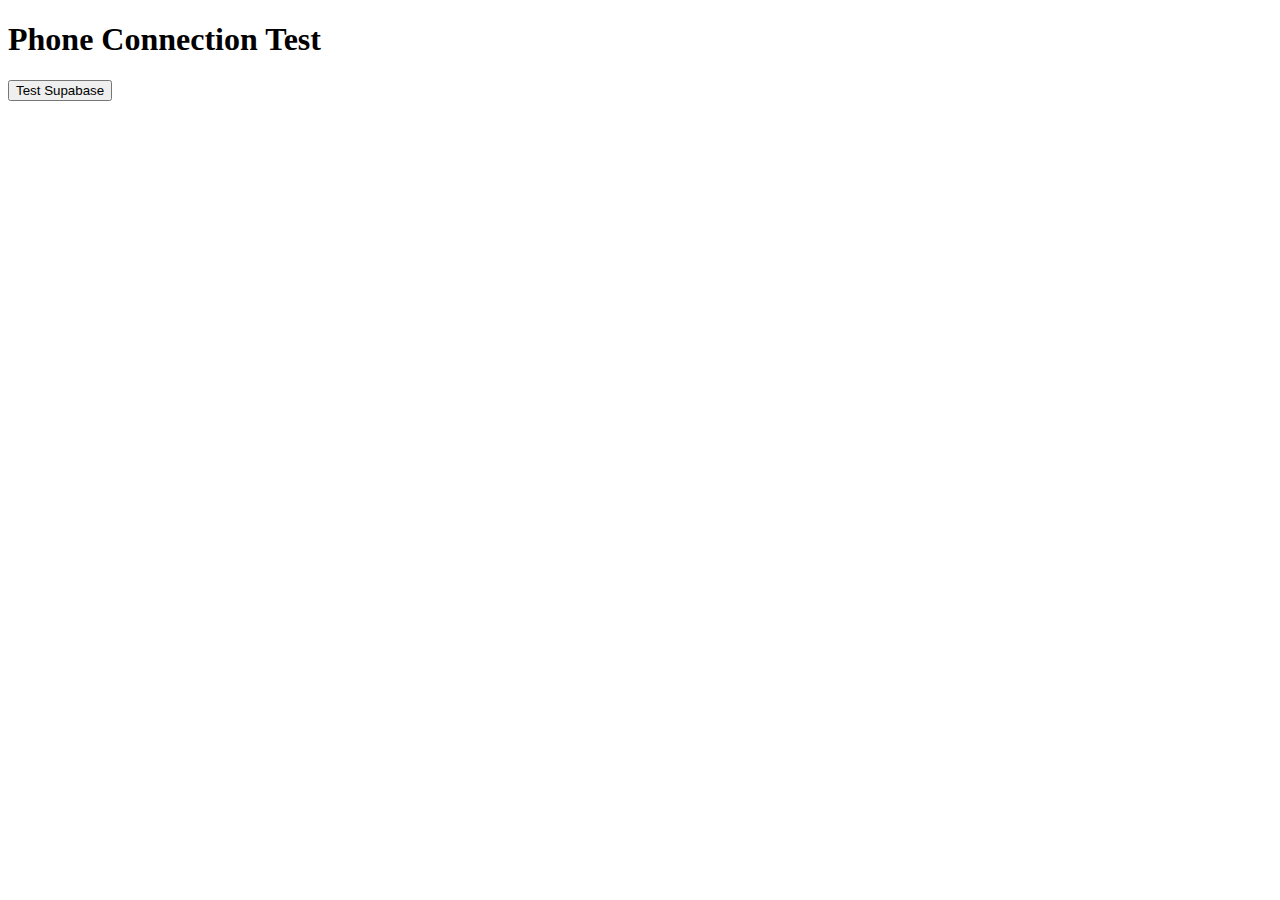
<file: phone.html>
<!-- phone-test.html -->
<!DOCTYPE html>
<html>
<head>
    <title>Connection Test</title>
</head>
<body>
    <h1>Phone Connection Test</h1>
    <button onclick="testSupabase()">Test Supabase</button>
    <div id="result"></div>
    
    <script>
    async function testSupabase() {
        const url = 'https://zhjzbvghigeuarxvucob.supabase.co/rest/v1/tank_readings?limit=1';
        const headers = {
            'apikey': 'eyJhbGciOiJIUzI1NiIsInR5cCI6IkpXVCJ9.eyJpc3MiOiJzdXBhYmFzZSIsInJlZiI6InpoanpidmdoaWdldWFyeHZ1Y29iIiwicm9sZSI6ImFub24iLCJpYXQiOjE3NjQ3NzAxOTUsImV4cCI6MjA4MDM0NjE5NX0.TF0dz6huz6tPAiXe3pz04Fuafh7dewIVNqWpOzJbm2w',
            'Authorization': 'Bearer eyJhbGciOiJIUzI1NiIsInR5cCI6IkpXVCJ9.eyJpc3MiOiJzdXBhYmFzZSIsInJlZiI6InpoanpidmdoaWdldWFyeHZ1Y29iIiwicm9sZSI6ImFub24iLCJpYXQiOjE3NjQ3NzAxOTUsImV4cCI6MjA4MDM0NjE5NX0.TF0dz6huz6tPAiXe3pz04Fuafh7dewIVNqWpOzJbm2w'
        };
        
        try {
            const response = await fetch(url, { headers });
            document.getElementById('result').innerHTML = 
                `Status: ${response.status}<br>OK: ${response.ok}`;
        } catch (error) {
            document.getElementById('result').innerHTML = 
                `Error: ${error.message}`;
        }
    }
    </script>
</body>
</html>
</file>
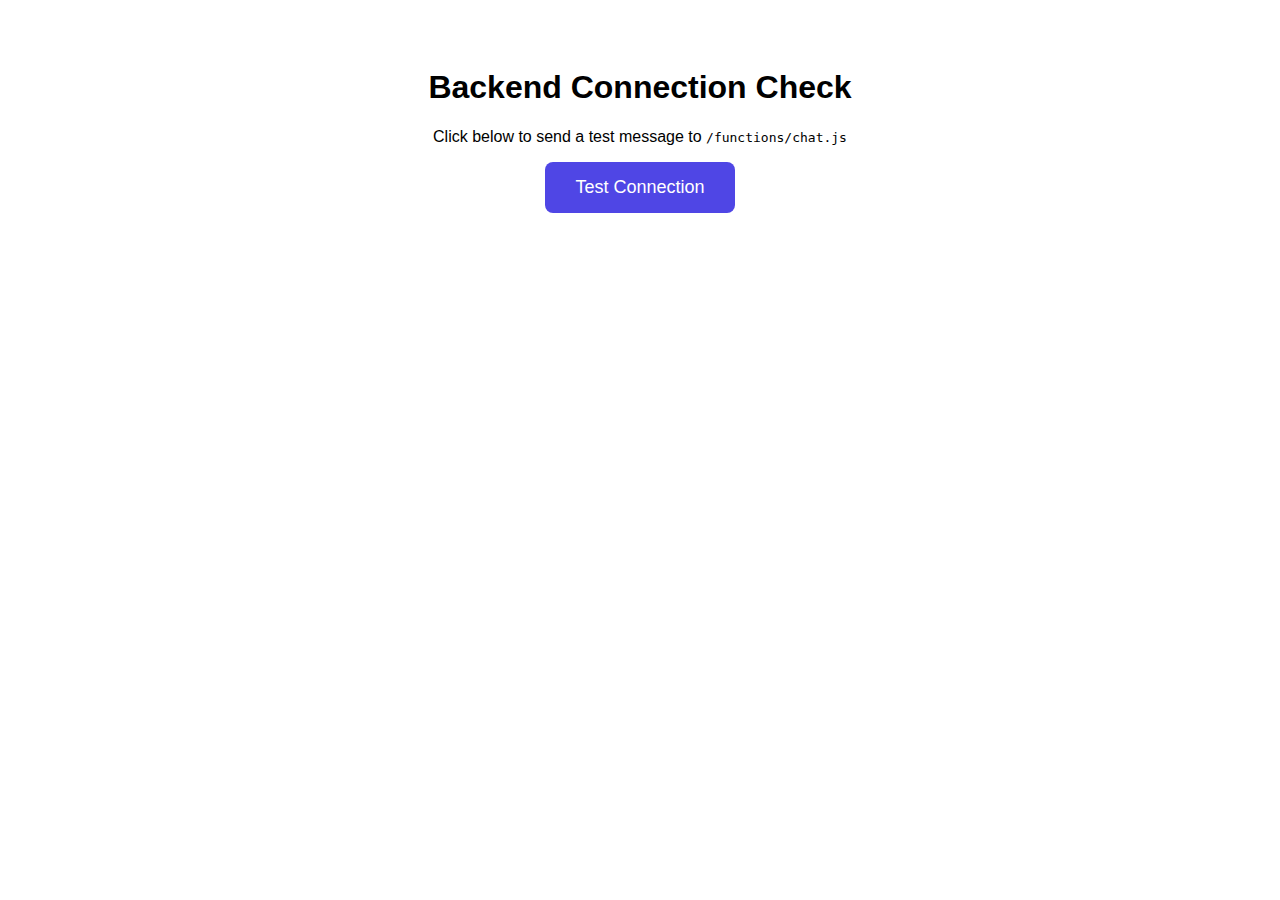
<file: test.html>
<!DOCTYPE html>
<html lang="en">
<head>
    <meta charset="UTF-8">
    <meta name="viewport" content="width=device-width, initial-scale=1.0">
    <title>Cloudflare Function Connection Test</title>
    <style>
        body { font-family: sans-serif; padding: 40px; text-align: center; }
        button { padding: 15px 30px; font-size: 18px; cursor: pointer; background: #4f46e5; color: white; border: none; border-radius: 8px; }
        button:hover { background: #4338ca; }
        #status { margin-top: 20px; font-weight: bold; font-size: 18px; }
        #response { margin-top: 20px; padding: 20px; background: #f3f4f6; border-radius: 8px; display: none; text-align: left; }
    </style>
</head>
<body>

    <h1>Backend Connection Check</h1>
    <p>Click below to send a test message to <code>/functions/chat.js</code></p>
    
    <button onclick="runTest()">Test Connection</button>

    <div id="status"></div>
    <pre id="response"></pre>

    <script>
        async function runTest() {
            const statusDiv = document.getElementById('status');
            const responseDiv = document.getElementById('response');
            
            // 1. Reset UI
            statusDiv.innerHTML = "⏳ Sending signal to backend...";
            statusDiv.style.color = "orange";
            responseDiv.style.display = "none";

            try {
                // 2. The critical part: Fetching the route defined by your folder structure
                const response = await fetch('/chat', {
                    method: 'POST',
                    headers: { 'Content-Type': 'application/json' },
                    body: JSON.stringify({ 
                        message: "System Connectivity Test", 
                        contextData: "No context needed." 
                    })
                });

                // 3. Handle Errors (404 means the file isn't found/deployed)
                if (!response.ok) {
                    throw new Error(`Server Error: ${response.status} ${response.statusText}`);
                }

                // 4. Parse Response
                const data = await response.json();

                // 5. Success
                statusDiv.innerHTML = "✅ CONNECTION SUCCESSFUL!";
                statusDiv.style.color = "green";
                responseDiv.style.display = "block";
                responseDiv.innerText = "Raw Response from Backend:\n" + JSON.stringify(data, null, 2);

            } catch (error) {
                // 6. Failure
                statusDiv.innerHTML = "❌ CONNECTION FAILED";
                statusDiv.style.color = "red";
                responseDiv.style.display = "block";
                responseDiv.innerText = "Troubleshooting Info:\n" + error.message + 
                    "\n\nPossible Causes:\n1. 'functions' folder not deployed.\n2. API Key missing in Cloudflare settings.\n3. Opening file locally (file://) instead of on server.";
            }
        }
    </script>
</body>
</html>
</file>
